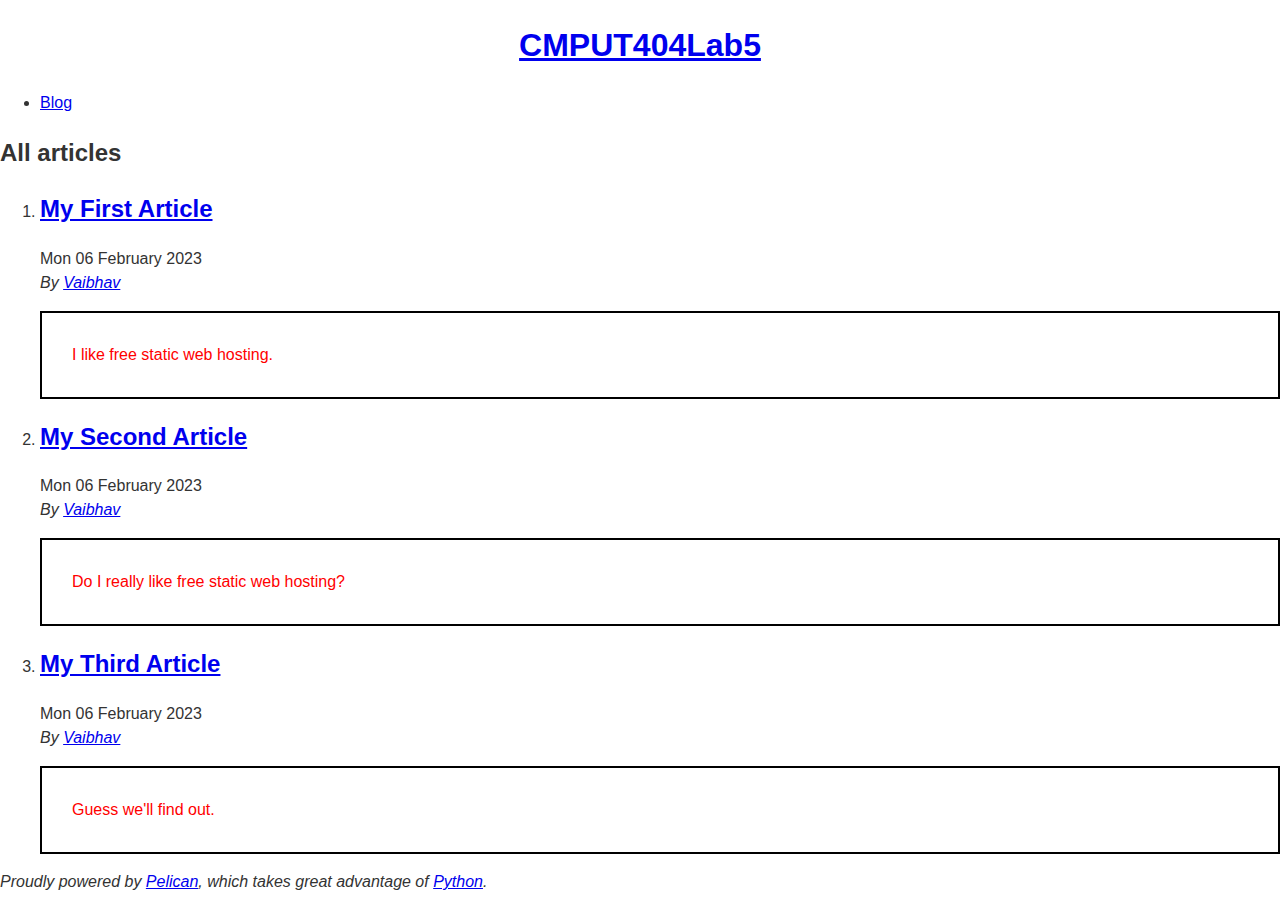
<file: index.html>
<!DOCTYPE html>
<html lang="en">
<head>
        <title>CMPUT404Lab5</title>
        <meta charset="utf-8" />
        <meta name="generator" content="Pelican" />
        <link href="https://vaibhavchugh17.github.io/feeds/all.atom.xml" type="application/atom+xml" rel="alternate" title="CMPUT404Lab5 Full Atom Feed" />

  <link rel="stylesheet" type="text/css" href="https://vaibhavchugh17.github.io/theme/style.css" />
</head>

<body id="index" class="home">
        <header id="banner" class="body">
                <h1><a href="https://vaibhavchugh17.github.io/">CMPUT404Lab5</a></h1>
        </header><!-- /#banner -->
        <nav id="menu"><ul>
            <li><a href="https://vaibhavchugh17.github.io/category/blog.html">Blog</a></li>
        </ul></nav><!-- /#menu -->
<section id="content">
<h2>All articles</h2>

<ol id="post-list">
        <li><article class="hentry">
                <header> <h2 class="entry-title"><a href="https://vaibhavchugh17.github.io/my-first-article.html" rel="bookmark" title="Permalink to My First Article">My First Article</a></h2> </header>
                <footer class="post-info">
                    <time class="published" datetime="2023-02-06T08:00:00-07:00"> Mon 06 February 2023 </time>
                    <address class="vcard author">By
                        <a class="url fn" href="https://vaibhavchugh17.github.io/author/vaibhav.html">Vaibhav</a>
                    </address>
                </footer><!-- /.post-info -->
                <div class="entry-content"> <p>I like free static web hosting.</p> </div><!-- /.entry-content -->
        </article></li>
        <li><article class="hentry">
                <header> <h2 class="entry-title"><a href="https://vaibhavchugh17.github.io/my-second-article.html" rel="bookmark" title="Permalink to My Second Article">My Second Article</a></h2> </header>
                <footer class="post-info">
                    <time class="published" datetime="2023-02-06T08:00:00-07:00"> Mon 06 February 2023 </time>
                    <address class="vcard author">By
                        <a class="url fn" href="https://vaibhavchugh17.github.io/author/vaibhav.html">Vaibhav</a>
                    </address>
                </footer><!-- /.post-info -->
                <div class="entry-content"> <p>Do I really like free static web hosting?</p> </div><!-- /.entry-content -->
        </article></li>
        <li><article class="hentry">
                <header> <h2 class="entry-title"><a href="https://vaibhavchugh17.github.io/my-third-article.html" rel="bookmark" title="Permalink to My Third Article">My Third Article</a></h2> </header>
                <footer class="post-info">
                    <time class="published" datetime="2023-02-06T08:00:00-07:00"> Mon 06 February 2023 </time>
                    <address class="vcard author">By
                        <a class="url fn" href="https://vaibhavchugh17.github.io/author/vaibhav.html">Vaibhav</a>
                    </address>
                </footer><!-- /.post-info -->
                <div class="entry-content"> <p>Guess we'll find out.</p> </div><!-- /.entry-content -->
        </article></li>
</ol><!-- /#posts-list -->
</section><!-- /#content -->
        <footer id="contentinfo" class="body">
                <address id="about" class="vcard body">
                Proudly powered by <a href="https://getpelican.com/">Pelican</a>,
                which takes great advantage of <a href="https://www.python.org/">Python</a>.
                </address><!-- /#about -->
        </footer><!-- /#contentinfo -->
</body>
</html>
</file>
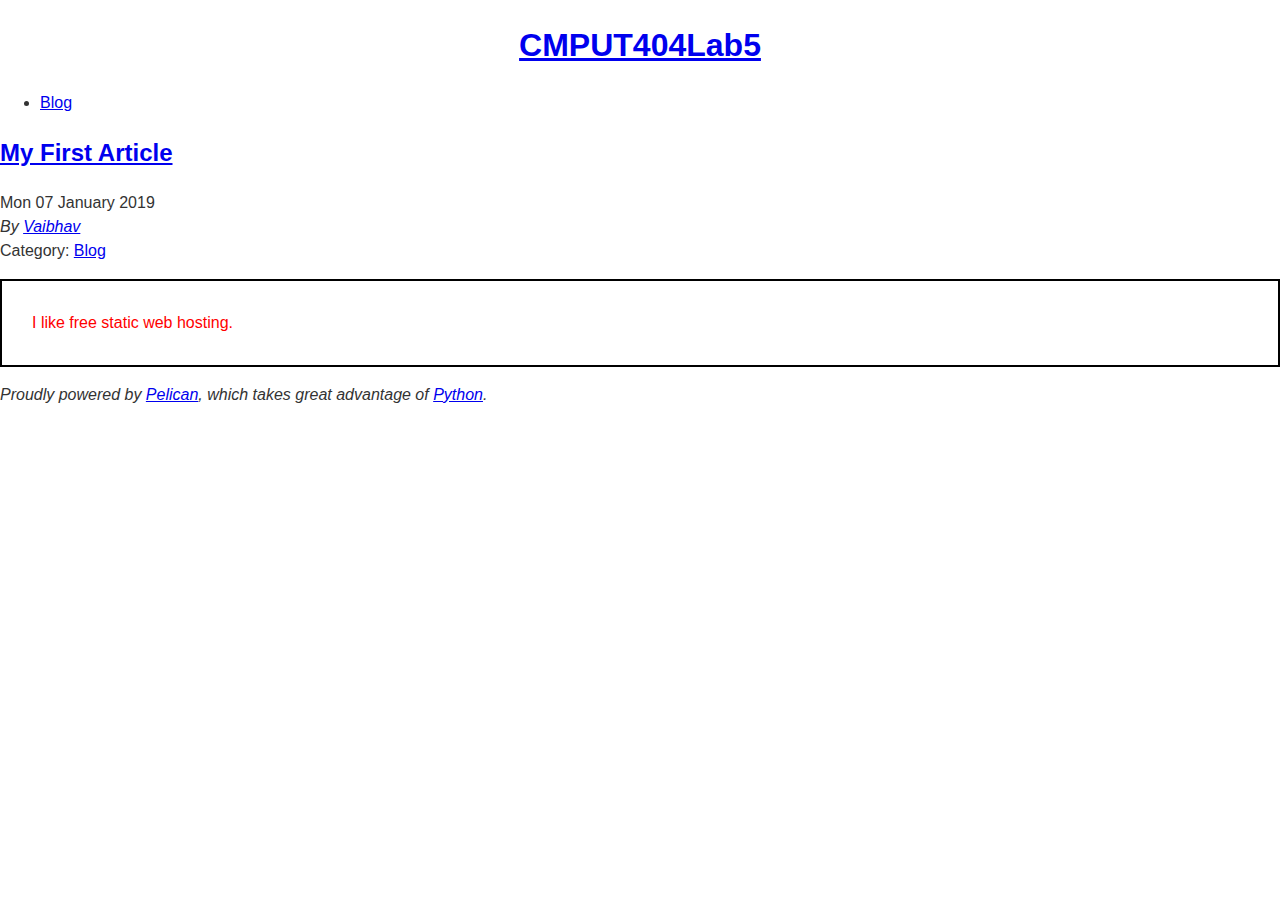
<file: my-first-article.html>
<!DOCTYPE html>
<html lang="en">
<head>
          <title>CMPUT404Lab5 - My First Article</title>
        <meta charset="utf-8" />
        <meta name="generator" content="Pelican" />
        <link href="https://vaibhavchugh17.github.io/feeds/all.atom.xml" type="application/atom+xml" rel="alternate" title="CMPUT404Lab5 Full Atom Feed" />
        <link href="https://vaibhavchugh17.github.io/feeds/blog.atom.xml" type="application/atom+xml" rel="alternate" title="CMPUT404Lab5 Categories Atom Feed" />

  <link rel="stylesheet" type="text/css" href="https://vaibhavchugh17.github.io/theme/style.css" />





</head>

<body id="index" class="home">
        <header id="banner" class="body">
                <h1><a href="https://vaibhavchugh17.github.io/">CMPUT404Lab5</a></h1>
        </header><!-- /#banner -->
        <nav id="menu"><ul>
            <li class="active"><a href="https://vaibhavchugh17.github.io/category/blog.html">Blog</a></li>
        </ul></nav><!-- /#menu -->
<section id="content" class="body">
  <header>
    <h2 class="entry-title">
      <a href="https://vaibhavchugh17.github.io/my-first-article.html" rel="bookmark"
         title="Permalink to My First Article">My First Article</a></h2>
 
  </header>
  <footer class="post-info">
    <time class="published" datetime="2019-01-07T08:00:00-07:00">
      Mon 07 January 2019
    </time>
    <address class="vcard author">
      By           <a class="url fn" href="https://vaibhavchugh17.github.io/author/vaibhav.html">Vaibhav</a>
    </address>
    <div class="category">
        Category: <a href="https://vaibhavchugh17.github.io/category/blog.html">Blog</a>
    </div>
  </footer><!-- /.post-info -->
  <div class="entry-content">
    <p>I like free static web hosting.</p>
  </div><!-- /.entry-content -->
</section>
        <footer id="contentinfo" class="body">
                <address id="about" class="vcard body">
                Proudly powered by <a href="https://getpelican.com/">Pelican</a>,
                which takes great advantage of <a href="https://www.python.org/">Python</a>.
                </address><!-- /#about -->
        </footer><!-- /#contentinfo -->
</body>
</html>
</file>
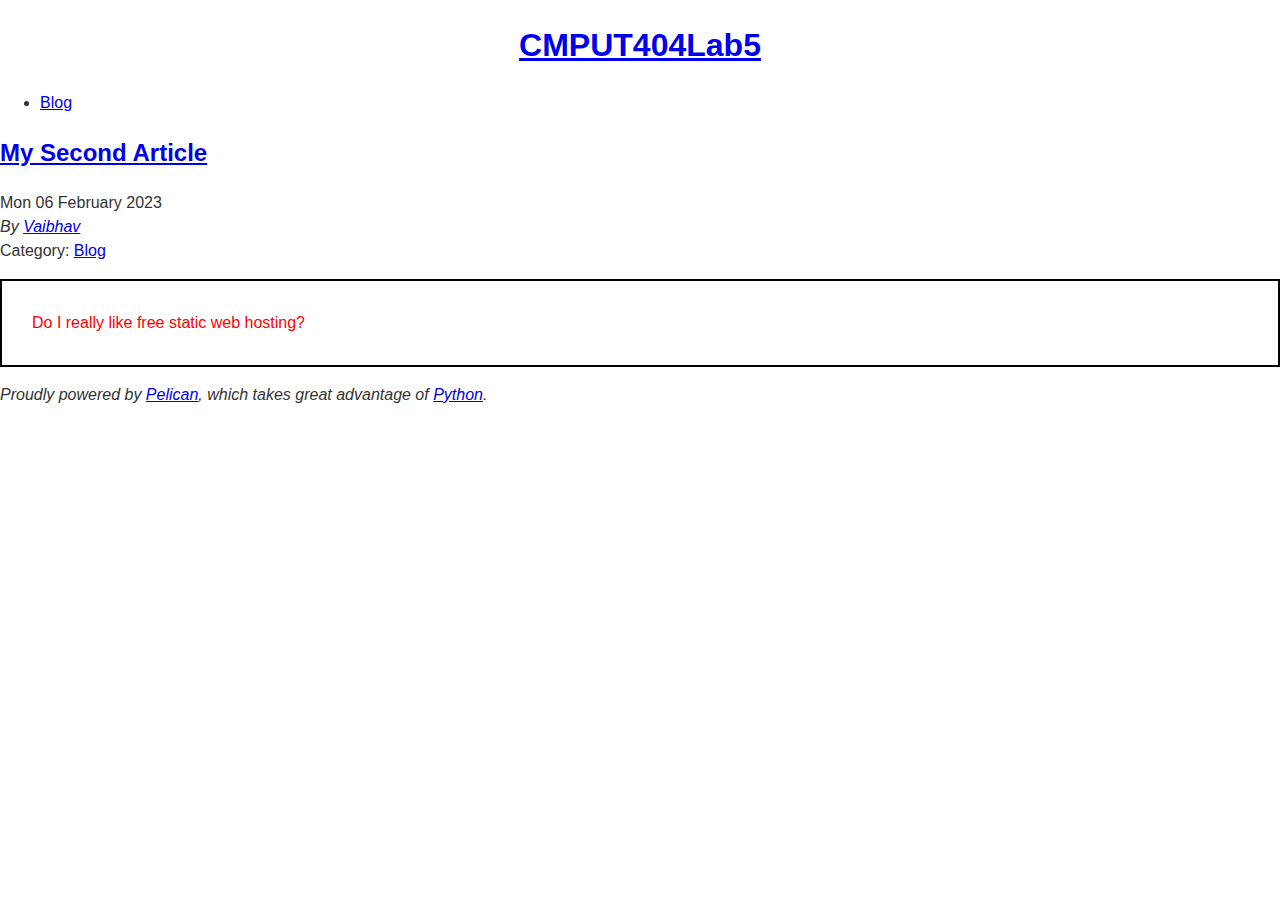
<file: my-second-article.html>
<!DOCTYPE html>
<html lang="en">
<head>
          <title>CMPUT404Lab5 - My Second Article</title>
        <meta charset="utf-8" />
        <meta name="generator" content="Pelican" />
        <link href="https://vaibhavchugh17.github.io/feeds/all.atom.xml" type="application/atom+xml" rel="alternate" title="CMPUT404Lab5 Full Atom Feed" />
        <link href="https://vaibhavchugh17.github.io/feeds/blog.atom.xml" type="application/atom+xml" rel="alternate" title="CMPUT404Lab5 Categories Atom Feed" />

  <link rel="stylesheet" type="text/css" href="https://vaibhavchugh17.github.io/theme/style.css" />





</head>

<body id="index" class="home">
        <header id="banner" class="body">
                <h1><a href="https://vaibhavchugh17.github.io/">CMPUT404Lab5</a></h1>
        </header><!-- /#banner -->
        <nav id="menu"><ul>
            <li class="active"><a href="https://vaibhavchugh17.github.io/category/blog.html">Blog</a></li>
        </ul></nav><!-- /#menu -->
<section id="content" class="body">
  <header>
    <h2 class="entry-title">
      <a href="https://vaibhavchugh17.github.io/my-second-article.html" rel="bookmark"
         title="Permalink to My Second Article">My Second Article</a></h2>
 
  </header>
  <footer class="post-info">
    <time class="published" datetime="2023-02-06T08:00:00-07:00">
      Mon 06 February 2023
    </time>
    <address class="vcard author">
      By           <a class="url fn" href="https://vaibhavchugh17.github.io/author/vaibhav.html">Vaibhav</a>
    </address>
    <div class="category">
        Category: <a href="https://vaibhavchugh17.github.io/category/blog.html">Blog</a>
    </div>
  </footer><!-- /.post-info -->
  <div class="entry-content">
    <p>Do I really like free static web hosting?</p>
  </div><!-- /.entry-content -->
</section>
        <footer id="contentinfo" class="body">
                <address id="about" class="vcard body">
                Proudly powered by <a href="https://getpelican.com/">Pelican</a>,
                which takes great advantage of <a href="https://www.python.org/">Python</a>.
                </address><!-- /#about -->
        </footer><!-- /#contentinfo -->
</body>
</html>
</file>
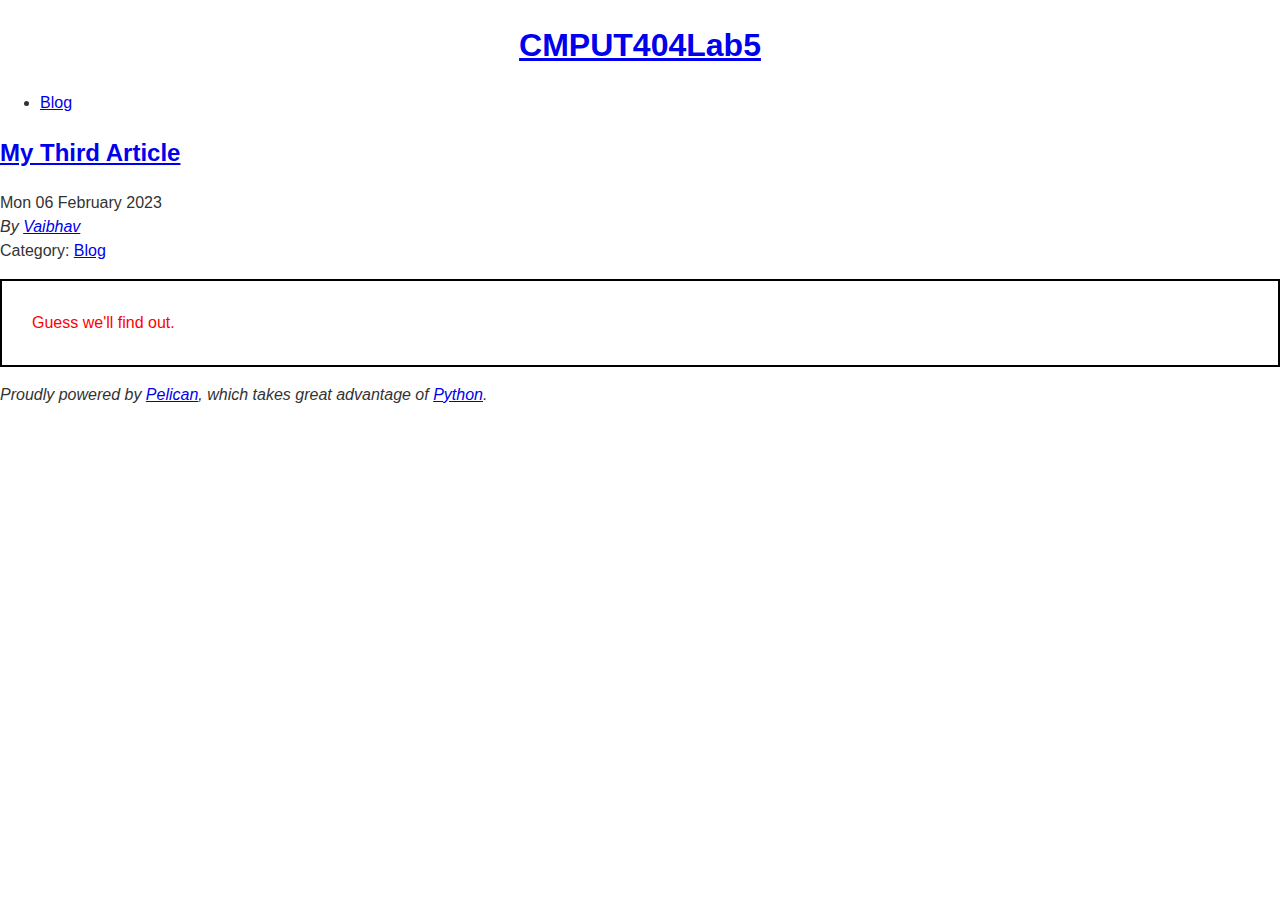
<file: my-third-article.html>
<!DOCTYPE html>
<html lang="en">
<head>
          <title>CMPUT404Lab5 - My Third Article</title>
        <meta charset="utf-8" />
        <meta name="generator" content="Pelican" />
        <link href="https://vaibhavchugh17.github.io/feeds/all.atom.xml" type="application/atom+xml" rel="alternate" title="CMPUT404Lab5 Full Atom Feed" />
        <link href="https://vaibhavchugh17.github.io/feeds/blog.atom.xml" type="application/atom+xml" rel="alternate" title="CMPUT404Lab5 Categories Atom Feed" />

  <link rel="stylesheet" type="text/css" href="https://vaibhavchugh17.github.io/theme/style.css" />





</head>

<body id="index" class="home">
        <header id="banner" class="body">
                <h1><a href="https://vaibhavchugh17.github.io/">CMPUT404Lab5</a></h1>
        </header><!-- /#banner -->
        <nav id="menu"><ul>
            <li class="active"><a href="https://vaibhavchugh17.github.io/category/blog.html">Blog</a></li>
        </ul></nav><!-- /#menu -->
<section id="content" class="body">
  <header>
    <h2 class="entry-title">
      <a href="https://vaibhavchugh17.github.io/my-third-article.html" rel="bookmark"
         title="Permalink to My Third Article">My Third Article</a></h2>
 
  </header>
  <footer class="post-info">
    <time class="published" datetime="2023-02-06T08:00:00-07:00">
      Mon 06 February 2023
    </time>
    <address class="vcard author">
      By           <a class="url fn" href="https://vaibhavchugh17.github.io/author/vaibhav.html">Vaibhav</a>
    </address>
    <div class="category">
        Category: <a href="https://vaibhavchugh17.github.io/category/blog.html">Blog</a>
    </div>
  </footer><!-- /.post-info -->
  <div class="entry-content">
    <p>Guess we'll find out.</p>
  </div><!-- /.entry-content -->
</section>
        <footer id="contentinfo" class="body">
                <address id="about" class="vcard body">
                Proudly powered by <a href="https://getpelican.com/">Pelican</a>,
                which takes great advantage of <a href="https://www.python.org/">Python</a>.
                </address><!-- /#about -->
        </footer><!-- /#contentinfo -->
</body>
</html>
</file>
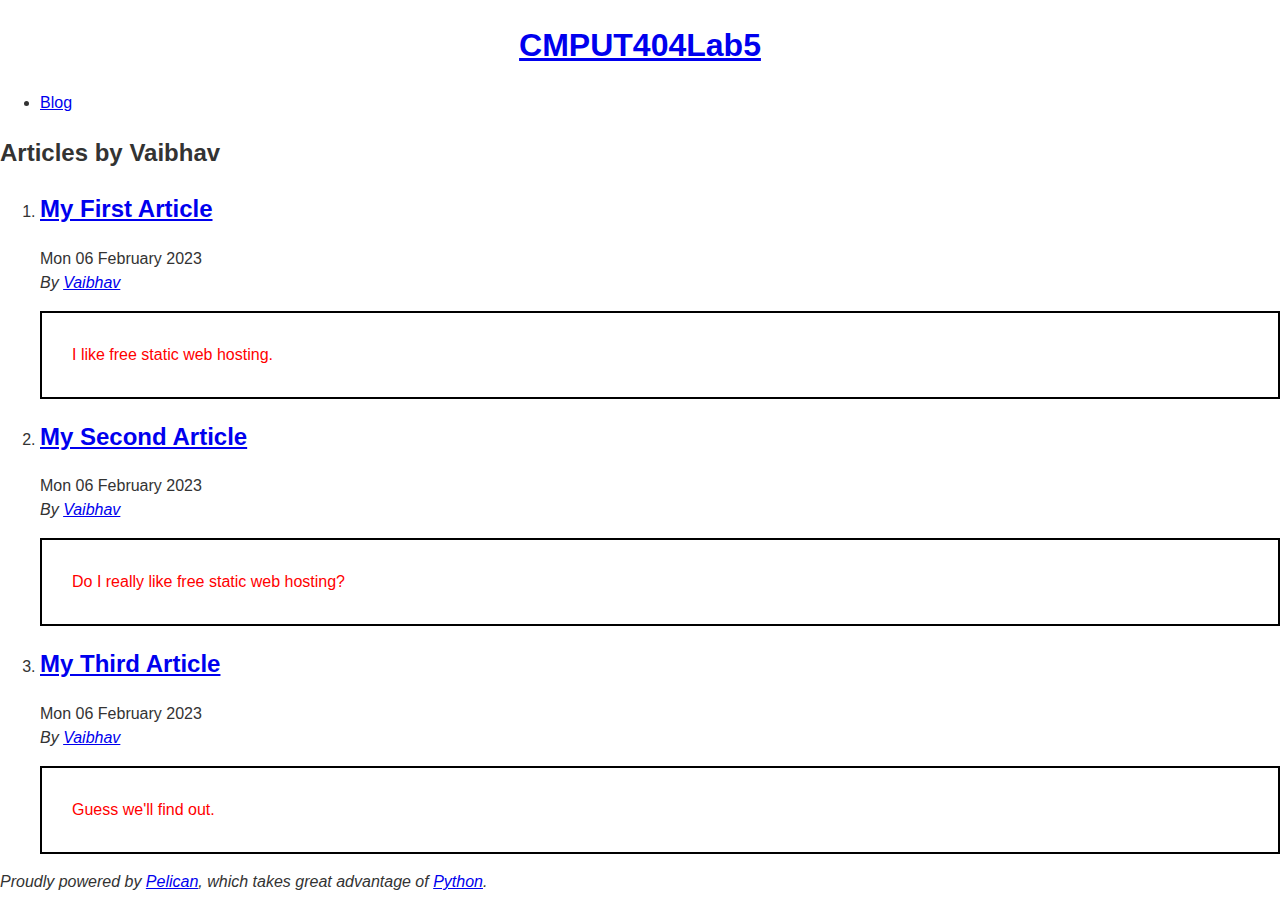
<file: author/vaibhav.html>
<!DOCTYPE html>
<html lang="en">
<head>
        <title>CMPUT404Lab5 - Articles by Vaibhav</title>
        <meta charset="utf-8" />
        <meta name="generator" content="Pelican" />
        <link href="https://vaibhavchugh17.github.io/feeds/all.atom.xml" type="application/atom+xml" rel="alternate" title="CMPUT404Lab5 Full Atom Feed" />

  <link rel="stylesheet" type="text/css" href="https://vaibhavchugh17.github.io/theme/style.css" />
</head>

<body id="index" class="home">
        <header id="banner" class="body">
                <h1><a href="https://vaibhavchugh17.github.io/">CMPUT404Lab5</a></h1>
        </header><!-- /#banner -->
        <nav id="menu"><ul>
            <li><a href="https://vaibhavchugh17.github.io/category/blog.html">Blog</a></li>
        </ul></nav><!-- /#menu -->
<section id="content">
<h2>Articles by Vaibhav</h2>

<ol id="post-list">
        <li><article class="hentry">
                <header> <h2 class="entry-title"><a href="https://vaibhavchugh17.github.io/my-first-article.html" rel="bookmark" title="Permalink to My First Article">My First Article</a></h2> </header>
                <footer class="post-info">
                    <time class="published" datetime="2023-02-06T08:00:00-07:00"> Mon 06 February 2023 </time>
                    <address class="vcard author">By
                        <a class="url fn" href="https://vaibhavchugh17.github.io/author/vaibhav.html">Vaibhav</a>
                    </address>
                </footer><!-- /.post-info -->
                <div class="entry-content"> <p>I like free static web hosting.</p> </div><!-- /.entry-content -->
        </article></li>
        <li><article class="hentry">
                <header> <h2 class="entry-title"><a href="https://vaibhavchugh17.github.io/my-second-article.html" rel="bookmark" title="Permalink to My Second Article">My Second Article</a></h2> </header>
                <footer class="post-info">
                    <time class="published" datetime="2023-02-06T08:00:00-07:00"> Mon 06 February 2023 </time>
                    <address class="vcard author">By
                        <a class="url fn" href="https://vaibhavchugh17.github.io/author/vaibhav.html">Vaibhav</a>
                    </address>
                </footer><!-- /.post-info -->
                <div class="entry-content"> <p>Do I really like free static web hosting?</p> </div><!-- /.entry-content -->
        </article></li>
        <li><article class="hentry">
                <header> <h2 class="entry-title"><a href="https://vaibhavchugh17.github.io/my-third-article.html" rel="bookmark" title="Permalink to My Third Article">My Third Article</a></h2> </header>
                <footer class="post-info">
                    <time class="published" datetime="2023-02-06T08:00:00-07:00"> Mon 06 February 2023 </time>
                    <address class="vcard author">By
                        <a class="url fn" href="https://vaibhavchugh17.github.io/author/vaibhav.html">Vaibhav</a>
                    </address>
                </footer><!-- /.post-info -->
                <div class="entry-content"> <p>Guess we'll find out.</p> </div><!-- /.entry-content -->
        </article></li>
</ol><!-- /#posts-list -->
</section><!-- /#content -->
        <footer id="contentinfo" class="body">
                <address id="about" class="vcard body">
                Proudly powered by <a href="https://getpelican.com/">Pelican</a>,
                which takes great advantage of <a href="https://www.python.org/">Python</a>.
                </address><!-- /#about -->
        </footer><!-- /#contentinfo -->
</body>
</html>
</file>
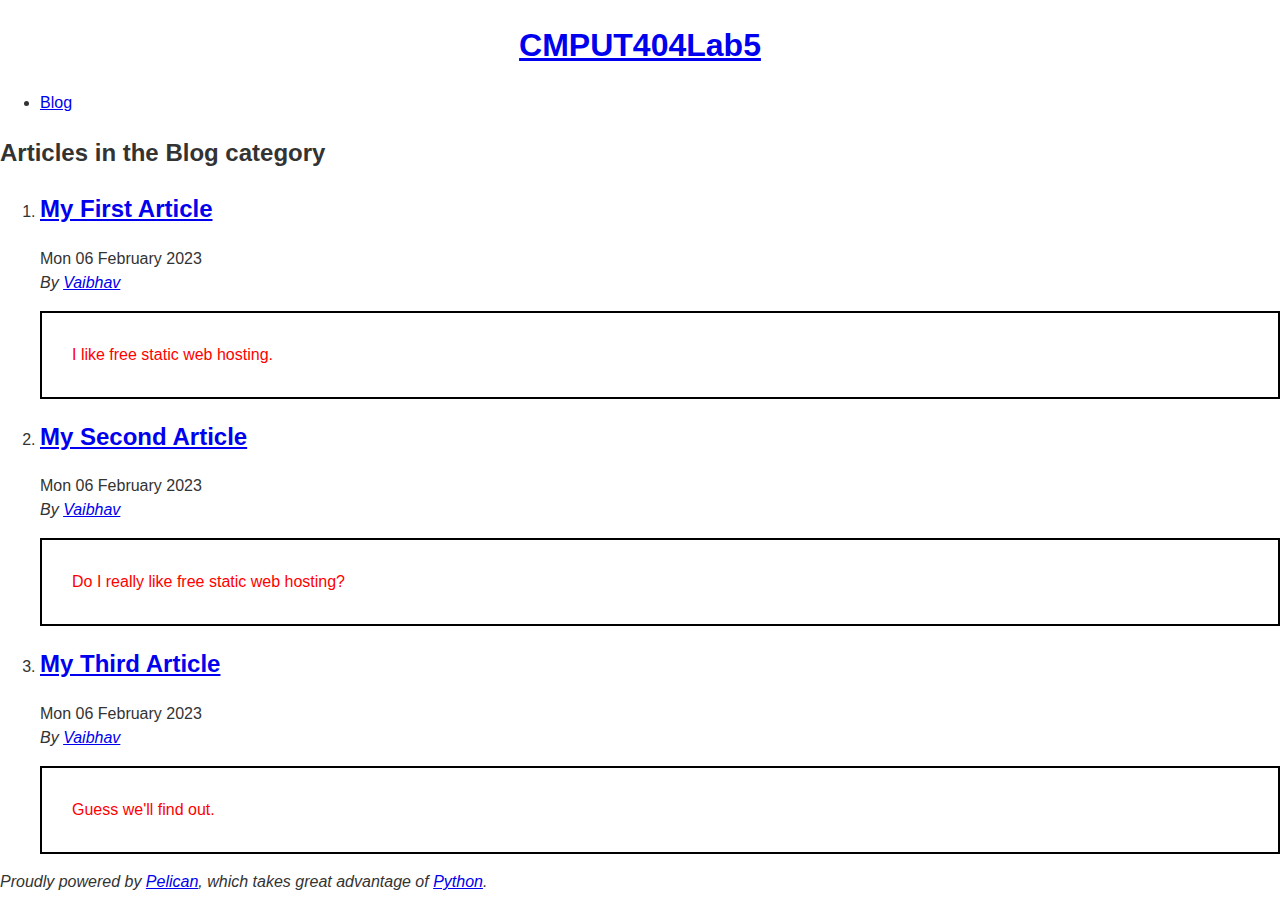
<file: category/blog.html>
<!DOCTYPE html>
<html lang="en">
<head>
        <title>CMPUT404Lab5 - Blog category</title>
        <meta charset="utf-8" />
        <meta name="generator" content="Pelican" />
        <link href="https://vaibhavchugh17.github.io/feeds/all.atom.xml" type="application/atom+xml" rel="alternate" title="CMPUT404Lab5 Full Atom Feed" />
        <link href="https://vaibhavchugh17.github.io/feeds/blog.atom.xml" type="application/atom+xml" rel="alternate" title="CMPUT404Lab5 Categories Atom Feed" />

  <link rel="stylesheet" type="text/css" href="https://vaibhavchugh17.github.io/theme/style.css" />
</head>

<body id="index" class="home">
        <header id="banner" class="body">
                <h1><a href="https://vaibhavchugh17.github.io/">CMPUT404Lab5</a></h1>
        </header><!-- /#banner -->
        <nav id="menu"><ul>
            <li class="active"><a href="https://vaibhavchugh17.github.io/category/blog.html">Blog</a></li>
        </ul></nav><!-- /#menu -->
<section id="content">
<h2>Articles in the Blog category</h2>

<ol id="post-list">
        <li><article class="hentry">
                <header> <h2 class="entry-title"><a href="https://vaibhavchugh17.github.io/my-first-article.html" rel="bookmark" title="Permalink to My First Article">My First Article</a></h2> </header>
                <footer class="post-info">
                    <time class="published" datetime="2023-02-06T08:00:00-07:00"> Mon 06 February 2023 </time>
                    <address class="vcard author">By
                        <a class="url fn" href="https://vaibhavchugh17.github.io/author/vaibhav.html">Vaibhav</a>
                    </address>
                </footer><!-- /.post-info -->
                <div class="entry-content"> <p>I like free static web hosting.</p> </div><!-- /.entry-content -->
        </article></li>
        <li><article class="hentry">
                <header> <h2 class="entry-title"><a href="https://vaibhavchugh17.github.io/my-second-article.html" rel="bookmark" title="Permalink to My Second Article">My Second Article</a></h2> </header>
                <footer class="post-info">
                    <time class="published" datetime="2023-02-06T08:00:00-07:00"> Mon 06 February 2023 </time>
                    <address class="vcard author">By
                        <a class="url fn" href="https://vaibhavchugh17.github.io/author/vaibhav.html">Vaibhav</a>
                    </address>
                </footer><!-- /.post-info -->
                <div class="entry-content"> <p>Do I really like free static web hosting?</p> </div><!-- /.entry-content -->
        </article></li>
        <li><article class="hentry">
                <header> <h2 class="entry-title"><a href="https://vaibhavchugh17.github.io/my-third-article.html" rel="bookmark" title="Permalink to My Third Article">My Third Article</a></h2> </header>
                <footer class="post-info">
                    <time class="published" datetime="2023-02-06T08:00:00-07:00"> Mon 06 February 2023 </time>
                    <address class="vcard author">By
                        <a class="url fn" href="https://vaibhavchugh17.github.io/author/vaibhav.html">Vaibhav</a>
                    </address>
                </footer><!-- /.post-info -->
                <div class="entry-content"> <p>Guess we'll find out.</p> </div><!-- /.entry-content -->
        </article></li>
</ol><!-- /#posts-list -->
</section><!-- /#content -->
        <footer id="contentinfo" class="body">
                <address id="about" class="vcard body">
                Proudly powered by <a href="https://getpelican.com/">Pelican</a>,
                which takes great advantage of <a href="https://www.python.org/">Python</a>.
                </address><!-- /#about -->
        </footer><!-- /#contentinfo -->
</body>
</html>
</file>
